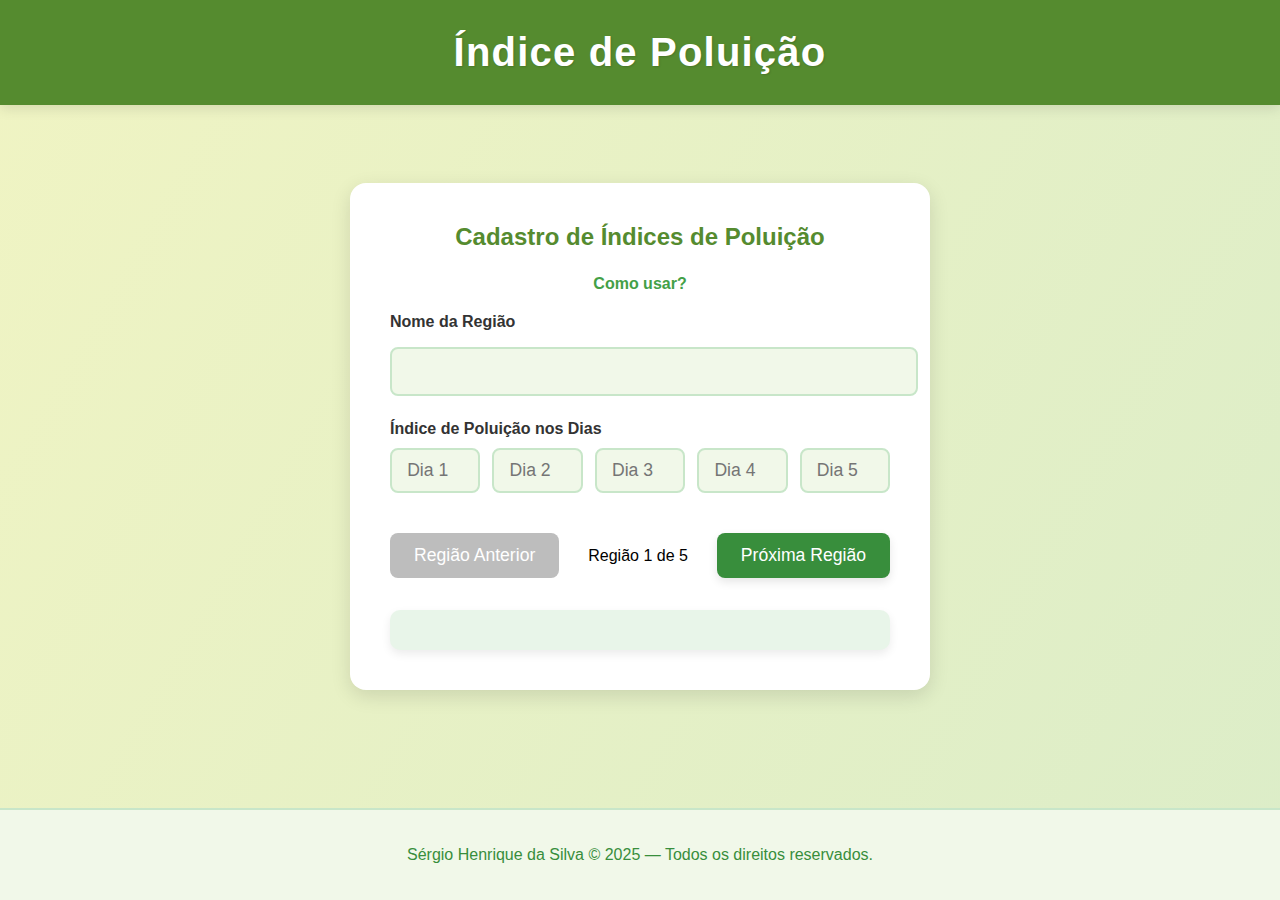
<file: index.html>
<!DOCTYPE html>
<html lang="pt-br">
  <head>
    <meta charset="UTF-8" />
    <meta name="viewport" content="width=device-width, initial-scale=1.0" />
    <title>Índice de Poluição</title>
    <script src="poluicao.js" defer></script>
    <link rel="stylesheet" href="style.css" />
  </head>
  <body>
    <header>
      <h1 class="titulo">Índice de Poluição</h1>
    </header>

    <main>
        
        <section class="card">
            <h2> Cadastro de Índices de Poluição</h2>
            <div></div>
              <a href="comousar.html" class="como-usar">Como usar?</a>
            </div>
            <form id="form-poluicao">
                <div id="regiao-container">
                    <label for="regiao-nome">Nome da Região</label>
                    <input id="regiao-nome" type="text" required autocomplete="off" />
          </div>
          <div id="dias-container">
            <label>Índice de Poluição nos Dias</label>
            <div class="dias-inputs">
              <input
                id="dia1"
                type="number"
                min="0"
                max="500"
                required
                placeholder="Dia 1"
              />
              <input
                id="dia2"
                type="number"
                min="0"
                max="500"
                required
                placeholder="Dia 2"
              />
              <input
                id="dia3"
                type="number"
                min="0"
                max="500"
                required
                placeholder="Dia 3"
              />
              <input
                id="dia4"
                type="number"
                min="0"
                max="500"
                required
                placeholder="Dia 4"
              />
              <input
                id="dia5"
                type="number"
                min="0"
                max="500"
                required
                placeholder="Dia 5"
              />
            </div>
          </div>
          <div id="paginacao">
            <button type="button" id="anterior" disabled>
              Região Anterior
            </button>
            <span id="regiao-indice">Região 1 de 5</span>
            <button type="button" id="proxima">Próxima Região</button>
          </div>
          <button type="submit" id="finalizar" style="display: none">
            Finalizar Cadastro
          </button>
        </form>
        <div id="output"></div>
      </section>
    </main>
    <footer>
      <p>
        Sérgio Henrique da Silva &copy; 2025 &mdash; Todos os direitos
        reservados.
      </p>
    </footer>
  </body>
</html>
</file>
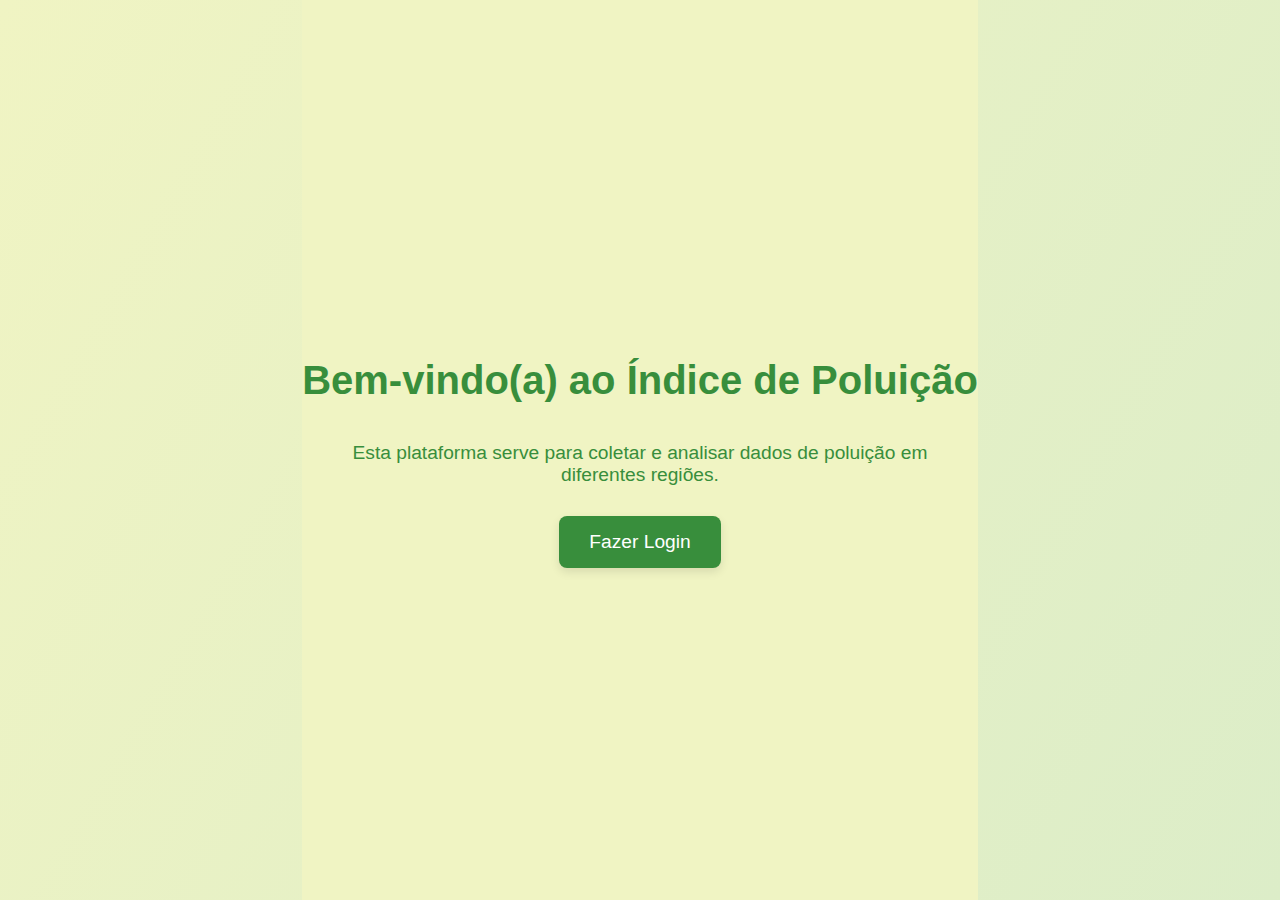
<file: boas-vindas.html>
<!DOCTYPE html>
<html lang="pt-br">
  <head>
    <meta charset="UTF-8" />
    <meta name="viewport" content="width=device-width, initial-scale=1.0" />
    <title>Índice de Poluição</title>
    <link rel="stylesheet" href="style.css" />
  </head>
  <body>
    <div id="boas-vindas" class="tela">
      <h1>Bem-vindo(a) ao Índice de Poluição</h1>
      <p>
        Esta plataforma serve para coletar e analisar dados de poluição em
        diferentes regiões.
      </p>
      <button onclick="location.href='index.html'" id="ir-para-login">Fazer Login</button>
    </div>

    <div id="login" class="tela" style="display: none">
      <h1>Login</h1>
      <form id="form-login">
        <label for="usuario">Usuário:</label>
        <input type="text" id="usuario" name="usuario" required />

        <label for="senha">Senha:</label>
        <input type="password" id="senha" name="senha" required />

        <button type="submit">Entrar</button>
      </form>
    </div>

    <div id="tela-principal" class="tela" style="display: none">
      <header>
        <h1 class="titulo">Índice de Poluição</h1>
      </header>
      <main>
        <section class="card">
          <h2>Cadastro de Índices de Poluição</h2>
          <a href="#" class="como-usar">Como usar?</a>
          <form id="form-poluicao">
            <div id="regiao-container">
              <label for="regiao-nome">Nome da Região</label>
              <input
                id="regiao-nome"
                type="text"
                required
                autocomplete="off"
              />
            </div>
            <div id="dias-container">
              <label>Índice de Poluição nos Dias</label>
              <div class="dias-inputs">
                <input
                  id="dia1"
                  type="number"
                  min="0"
                  max="500"
                  required
                  placeholder="Dia 1"
                />
                <input
                  id="dia2"
                  type="number"
                  min="0"
                  max="500"
                  required
                  placeholder="Dia 2"
                />
                <input
                  id="dia3"
                  type="number"
                  min="0"
                  max="500"
                  required
                  placeholder="Dia 3"
                />
                <input
                  id="dia4"
                  type="number"
                  min="0"
                  max="500"
                  required
                  placeholder="Dia 4"
                />
                <input
                  id="dia5"
                  type="number"
                  min="0"
                  max="500"
                  required
                  placeholder="Dia 5"
                />
              </div>
            </div>
            <div id="paginacao">
              <button type="button" id="anterior" disabled>
                Região Anterior
              </button>
              <span id="regiao-indice">Região 1 de 5</span>
              <button type="button" id="proxima">Próxima Região</button>
            </div>
            <button type="submit" id="finalizar" style="display: none">
              Finalizar Cadastro
            </button>
          </form>
          <div id="output"></div>
        </section>
      </main>
      <footer>
        <p>
          Sérgio Henrique da Silva &copy; 2025 &mdash; Todos os direitos
          reservados.
        </p>
      </footer>
    </div>
    <script src="poluicao.js" defer></script>
  </body>
</html>
</file>
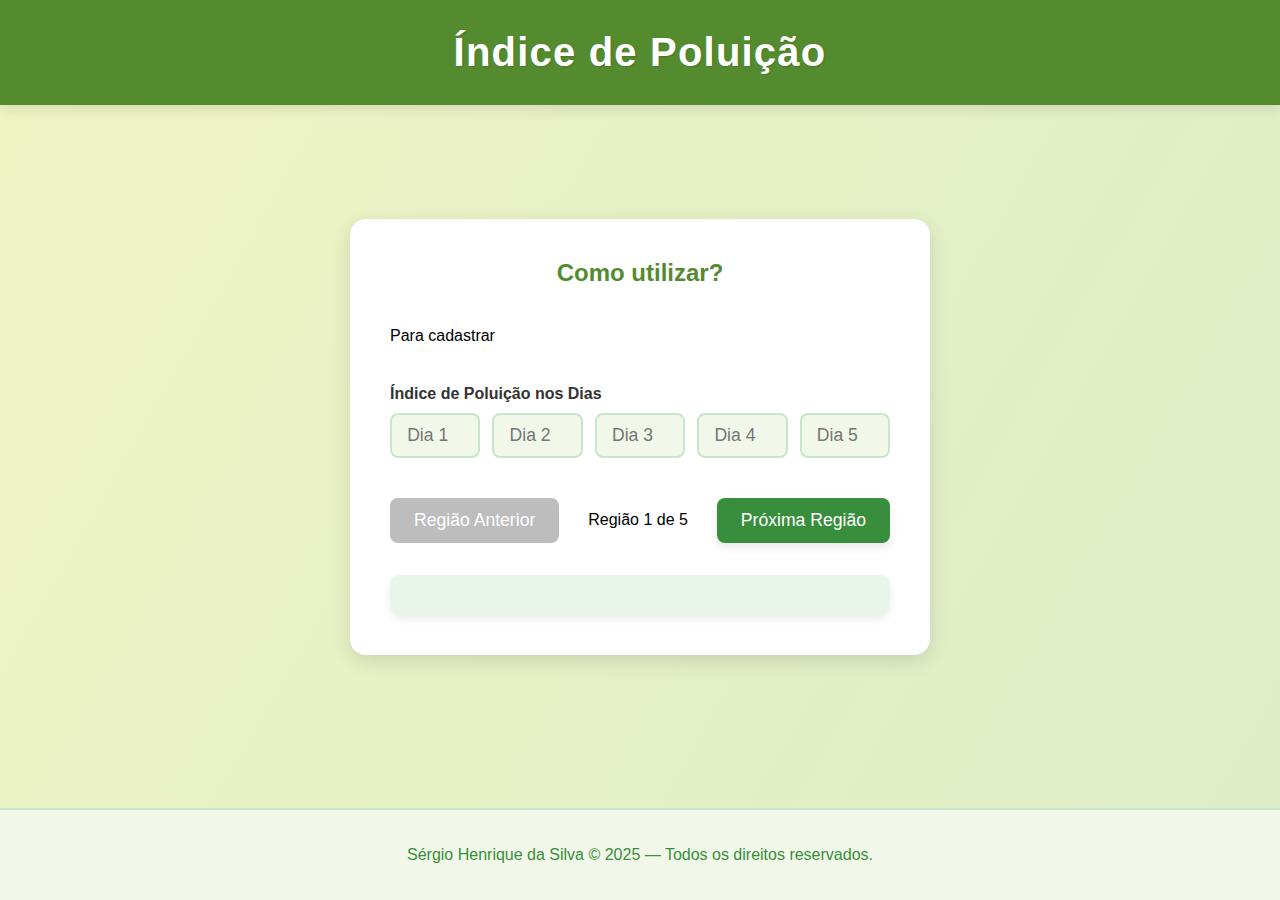
<file: comousar.html>
<!DOCTYPE html>
<html lang="pt-br">
  <head>
    <meta charset="UTF-8" />
    <meta name="viewport" content="width=device-width, initial-scale=1.0" />
    <title>Índice de Poluição</title>
    <script src="poluicao.js" defer></script>
    <link rel="stylesheet" href="style.css" />
  </head>
  <body>
    <header>
      <h1 class="titulo">Índice de Poluição</h1>
    </header>

    <main>
      <section class="card">
        <h2>Como utilizar?</h2>
        <form id="form-poluicao">
          <div><p>
            Para cadastrar
          </p></div>
          <div id="dias-container">
            <label>Índice de Poluição nos Dias</label>
            <div class="dias-inputs">
              <input
                id="dia1"
                type="number"
                min="0"
                max="500"
                required
                placeholder="Dia 1"
              />
              <input
                id="dia2"
                type="number"
                min="0"
                max="500"
                required
                placeholder="Dia 2"
              />
              <input
                id="dia3"
                type="number"
                min="0"
                max="500"
                required
                placeholder="Dia 3"
              />
              <input
                id="dia4"
                type="number"
                min="0"
                max="500"
                required
                placeholder="Dia 4"
              />
              <input
                id="dia5"
                type="number"
                min="0"
                max="500"
                required
                placeholder="Dia 5"
              />
            </div>
          </div>
          <div id="paginacao">
            <button type="button" id="anterior" disabled>
              Região Anterior
            </button>
            <span id="regiao-indice">Região 1 de 5</span>
            <button type="button" id="proxima">Próxima Região</button>
          </div>
          <button type="submit" id="finalizar" style="display: none">
            Finalizar Cadastro
          </button>
        </form>
        <div id="output"></div>
      </section>
    </main>
    <footer>
      <p>
        Sérgio Henrique da Silva &copy; 2025 &mdash; Todos os direitos
        reservados.
      </p>
    </footer>
  </body>
</html>
</file>
<file: style.css>
body {
  font-family: 'Roboto', sans-serif;
  margin: 0;
  padding: 0;
  background: linear-gradient(120deg, #f0f4c3 0%, #dcedc8 100%);
  min-height: 100vh;
  display: flex;
  flex-direction: column;
  align-items: center;
  justify-content: flex-start;
  transition: background 0.3s ease;
}

header {
  background: #558b2f;
  color: #fff;
  padding: 30px 0;
  text-align: center;
  box-shadow: 0 4px 12px rgba(0, 0, 0, 0.1);
  transition: background 0.3s ease, box-shadow 0.3s ease;
  width: 100%;
}

.titulo {
  font-size: 2.5rem;
  font-weight: 700;
  margin: 0;
  letter-spacing: 1.2px;
  text-shadow: 1px 1px 2px rgba(0, 0, 0, 0.15);
  transition: color 0.3s ease;
}

.href {
  color: #388e3c;
  text-decoration: none;
  transition: color 0.3s ease;
}


.como-usar {
  display: block; 
  text-align: center; 
  color: #43a047;
  font-weight: 600;
  cursor: pointer;
  transition: color 0.3s ease;
  margin-bottom: 20px; 
  text-decoration: none; 
}

.como-usar:hover {
  color: #388e3c;
  text-decoration: underline; /* Adiciona sublinhado ao passar o mouse */
}

main {
  display: flex;
  justify-content: center;
  align-items: center;
  flex-grow: 1;
  padding: 20px;
}

.card {
  background: #fff;
  padding: 40px;
  border-radius: 16px;
  box-shadow: 0 6px 20px rgba(0, 0, 0, 0.12);
  max-width: 500px;
  width: 100%;
  transition: box-shadow 0.3s ease, transform 0.3s ease;
}

.card:hover {
  box-shadow: 0 8px 26px rgba(0, 0, 0, 0.16);
  transform: translateY(-3px);
}

h2 {
  margin-top: 0;
  color: #558b2f;
  font-size: 1.5rem;
  font-weight: 600;
  margin-bottom: 24px;
  text-align: center;
  transition: color 0.3s ease;
}

form {
  display: flex;
  flex-direction: column;
  gap: 24px;
}

#regiao-container label,
#dias-container label {
  font-weight: 600;
  margin-bottom: 10px;
  display: block;
  color: #333;
  transition: color 0.3s ease;
}

#regiao-nome {
  width: 100%;
  padding: 12px;
  margin-top: 6px;
  border-radius: 8px;
  border: 2px solid #c8e6c9;
  font-size: 1.1rem;
  background: #f1f8e9;
  transition: border 0.3s ease, box-shadow 0.3s ease;
  outline: none;
}

#regiao-nome:focus {
  border-color: #388e3c;
  box-shadow: 0 2px 6px rgba(56, 142, 60, 0.2);
}

.dias-inputs {
  display: flex;
  gap: 12px;
  margin-top: 8px;
  justify-content: space-between;
}

.dias-inputs input {
  width: calc(50% - 6px);
  padding: 10px;
  border-radius: 8px;
  border: 2px solid #c8e6c9;
  text-align: center;
  font-size: 1.1rem;
  background: #f1f8e9;
  transition: border 0.3s ease, box-shadow 0.3s ease;
  outline: none;
}

.dias-inputs input:focus {
  border-color: #388e3c;
  box-shadow: 0 2px 6px rgba(56, 142, 60, 0.2);
}

#paginacao {
  display: flex;
  align-items: center;
  justify-content: space-between;
  margin-top: 16px;
}

button {
  background: #388e3c;
  color: #fff;
  border: none;
  border-radius: 8px;
  padding: 12px 24px;
  font-size: 1.1rem;
  font-weight: 500;
  cursor: pointer;
  transition: background 0.3s ease, transform 0.3s ease, box-shadow 0.3s ease;
  box-shadow: 0 4px 10px rgba(0, 0, 0, 0.1);
  outline: none;
}

button:hover:not(:disabled) {
  background: #43a047;
  transform: translateY(-2px);
  box-shadow: 0 6px 14px rgba(0, 0, 0, 0.15);
}

button:disabled {
  background: #bdbdbd;
  cursor: not-allowed;
  box-shadow: none;
}

#output {
  margin-top: 32px;
  font-size: 1.1rem;
  color: #333;
  background: #e8f5e9;
  border-radius: 10px;
  padding: 20px;
  box-shadow: 0 4px 10px rgba(0, 0, 0, 0.08);
  transition: background 0.3s ease, box-shadow 0.3s ease;
}

footer {
  background: #f1f8e9;
  text-align: center;
  padding: 20px 0;
  font-size: 1rem;
  color: #388e3c;
  margin-top: 40px;
  border-top: 2px solid #c8e6c9;
  transition: background 0.3s ease, color 0.3s ease;
}
footer {
  width: 100%;
  margin-top: 40px;
  border-top: 2px solid #c8e6c9;
  transition: background 0.3s ease, color 0.3s ease;
  box-sizing: border-box;
}


@media (max-width: 600px) {
  .card {
    padding: 24px;
    max-width: 95vw;
  }

  .dias-inputs {
    flex-direction: column;
    gap: 10px;
  }

  .dias-inputs input {
    width: 100%;
  }

  header {
    padding: 20px 0;
  }

  .titulo {
    font-size: 2rem;
  }

 
}

/* Estilos para a tela de boas-vindas */
#boas-vindas {
  display: flex;
  flex-direction: column;
  align-items: center;
  justify-content: center;
  height: 100vh;
  text-align: center;
  background-color: #f0f4c3;
  color: #388e3c;
}

#boas-vindas h1 {
  font-size: 2.5rem;
  margin-bottom: 20px;
}

#boas-vindas p {
  font-size: 1.2rem;
  max-width: 600px;
  margin-bottom: 30px;
}

/* Estilos para o botão "Começar" */
#ir-para-login {
  background-color: #388e3c;
  color: #fff;
  border: none;
  padding: 15px 30px;
  font-size: 1.2rem;
  border-radius: 8px;
  cursor: pointer;
  transition: background-color 0.3s ease;
}

#ir-para-login:hover {
  background-color: #43a047;
}

/* Estilos para o formulário de login */
#login {
  display: flex;
  flex-direction: column;
  align-items: center;
  justify-content: center;
  height: 100vh;
  text-align: center;
  background-color: #e8f5e9;
  color: #388e3c;
}

#login h1 {
  font-size: 2rem;
  margin-bottom: 20px;
}

#form-login {
  display: flex;
  flex-direction: column;
  align-items: center;
  gap: 15px;
}

#form-login label {
  font-size: 1.2rem;
  font-weight: bold;
}

#form-login input {
  padding: 10px;
  border-radius: 8px;
  border: 2px solid #c8e6c9;
  font-size: 1.1rem;
  transition: border-color 0.3s ease;
}

#form-login input:focus {
  border-color: #388e3c;
  outline: none;
}

#form-login button {
  background-color: #388e3c;
  color: #fff;
  border: none;
  padding: 12px 25px;
  font-size: 1.1rem;
  border-radius: 8px;
  cursor: pointer;
  transition: background-color 0.3s ease;
}

#form-login button:hover {
  background-color: #43a047;
}

/* Estilos para a classe genérica "tela" */
.tela {
  display: none; /* Inicialmente escondemos todas as telas */
}
</file>
